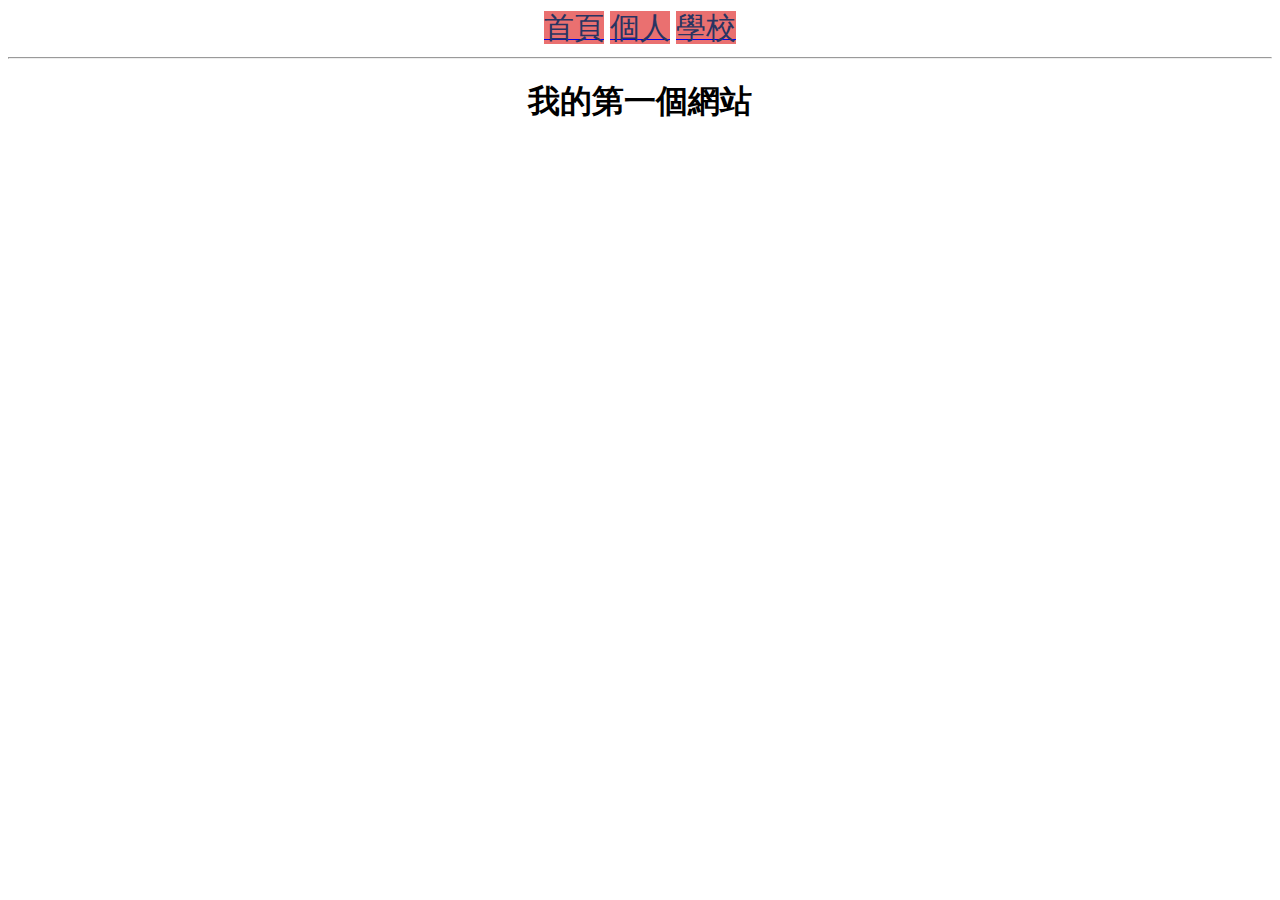
<file: index.html>
<!DOCTYPE html>
<html>
  <head>
   <meta charest="UTF-8">
   <title>紫柔的網站</title>
   <link rel="stylesheet" href="./style.css">
   </head>
   <body>
    <a href="index.html"><div class="btn">首頁</div></a>
    <a href="person.html"><div class="btn">個人</div></a>
    <a href="http://www.ncyu.edu.tw"><div class="btn">學校</div></a>
    <hr>
    <h1>我的第一個網站</h1>
   </body>
</html>
</file>
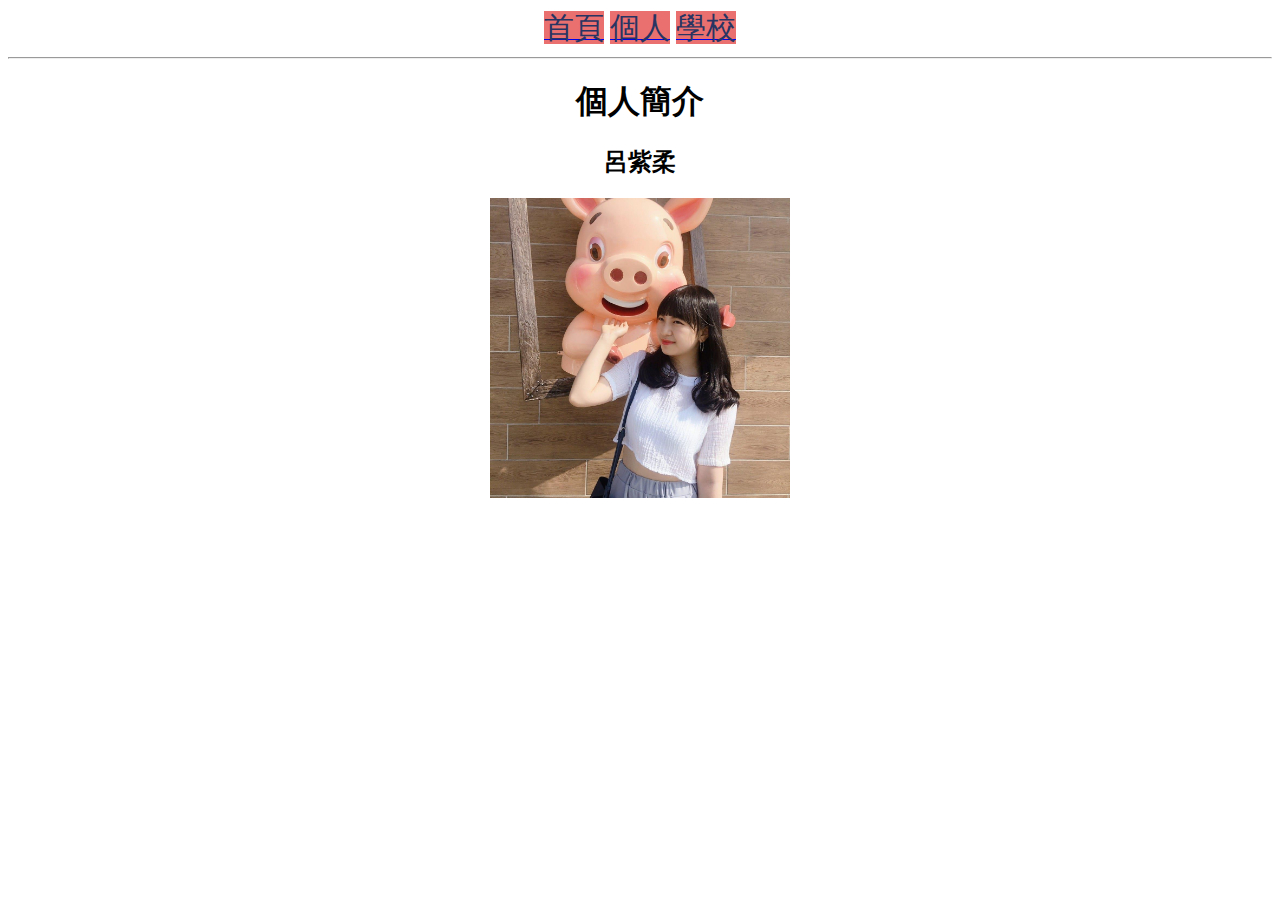
<file: person.html>
<!DOCTYPE html>
<html>
  <head>
   <meta charest="UTF-8">
   <title>紫柔的網站</title>
   <link rel="stylesheet" href="./style.css">
   </head>
   <body>
    <a href="index.html"><div class="btn">首頁</div></a>
    <a href="person.html"><div class="btn">個人</div></a>
    <a href="http://www.ncyu.edu.tw"><div class="btn">學校</div></a>
    <hr>
    <h1>個人簡介</h1>
    <h2>呂紫柔</h2>
    <img src="./img/2.jpg" alt=呂紫柔的照片" width="300" height="300">
   </body>
</html>
</file>
<file: style.css>
body{
   text-align: center;
}
.btn{
  border: solid 1px white;
  width: 100px;
  height: 100px;
  display: inline;
  font-size: 30px;
  color: #293462;
  background-color: #ea7070;
}
</file>
